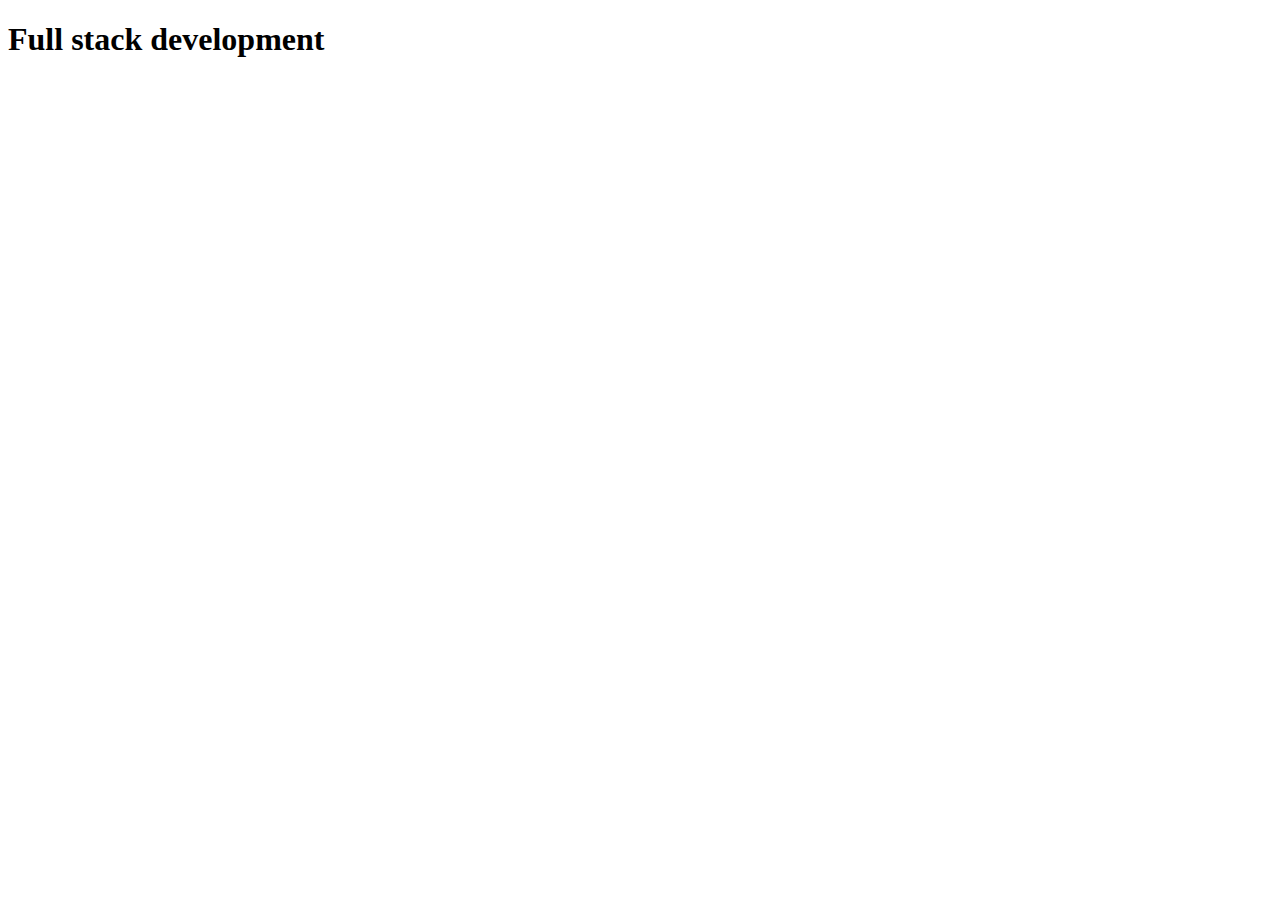
<file: part 01/index.html>
<!DOCTYPE html>
<html lang="en">
  <head>
    <meta charset="UTF-8" />
    <meta name="viewport" content="width=device-width, initial-scale=1.0" />
    <title>Document</title>
  </head>
  <body>
    <h1>Full stack development</h1>

    <script src="app01.js"></script>
  </body>
</html>
</file>
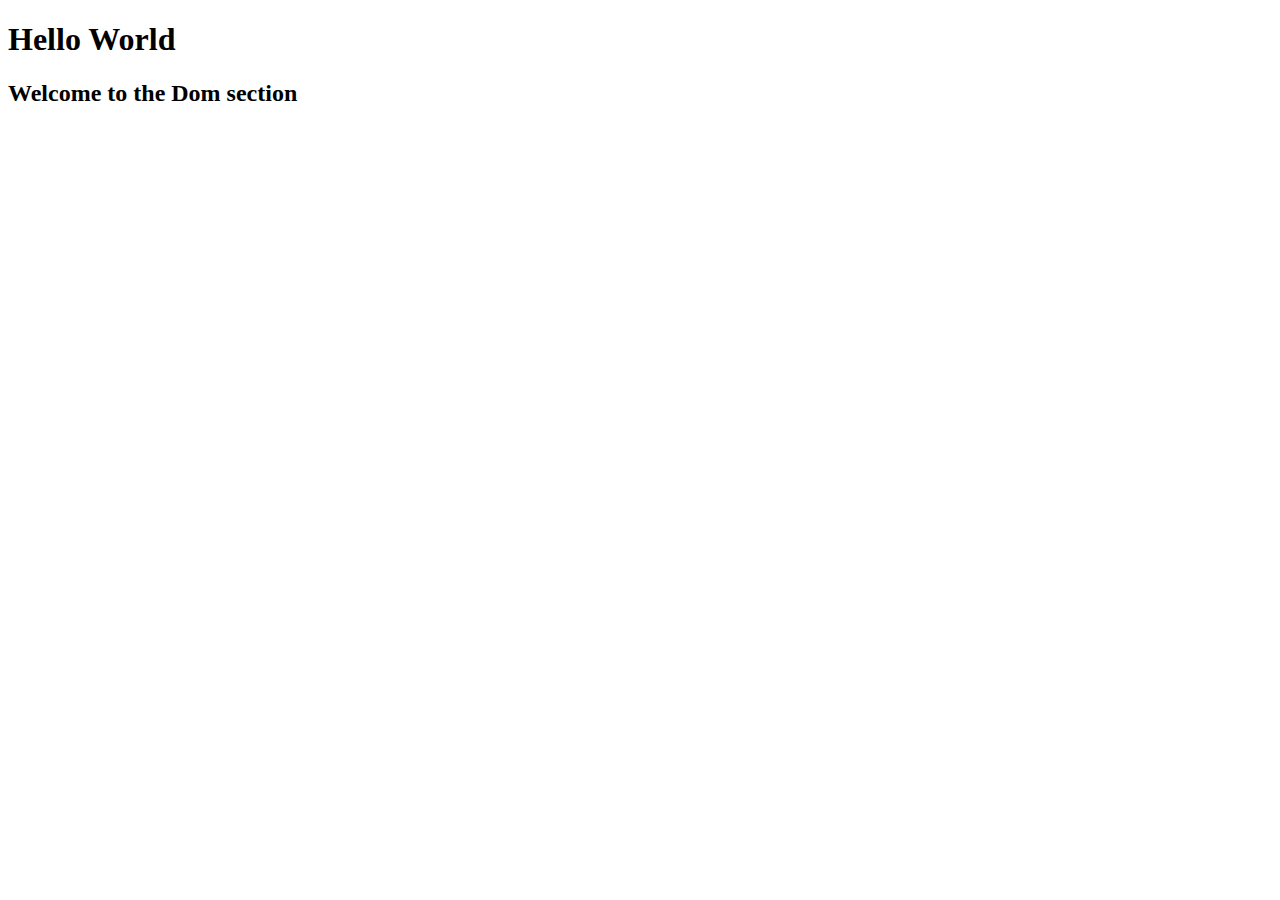
<file: DOM/1.what-is-dom/index.html>
<!DOCTYPE html>
<html lang="en">
  <head>
    <meta charset="UTF-8" />
    <meta name="viewport" content="width=device-width, initial-scale=1.0" />
    <title>DOM</title>
  </head>
  <body>
    <h1>Hello World</h1>
    <h2>Welcome to the Dom section</h2>

    <script src="app.js"></script>
  </body>
</html>
</file>
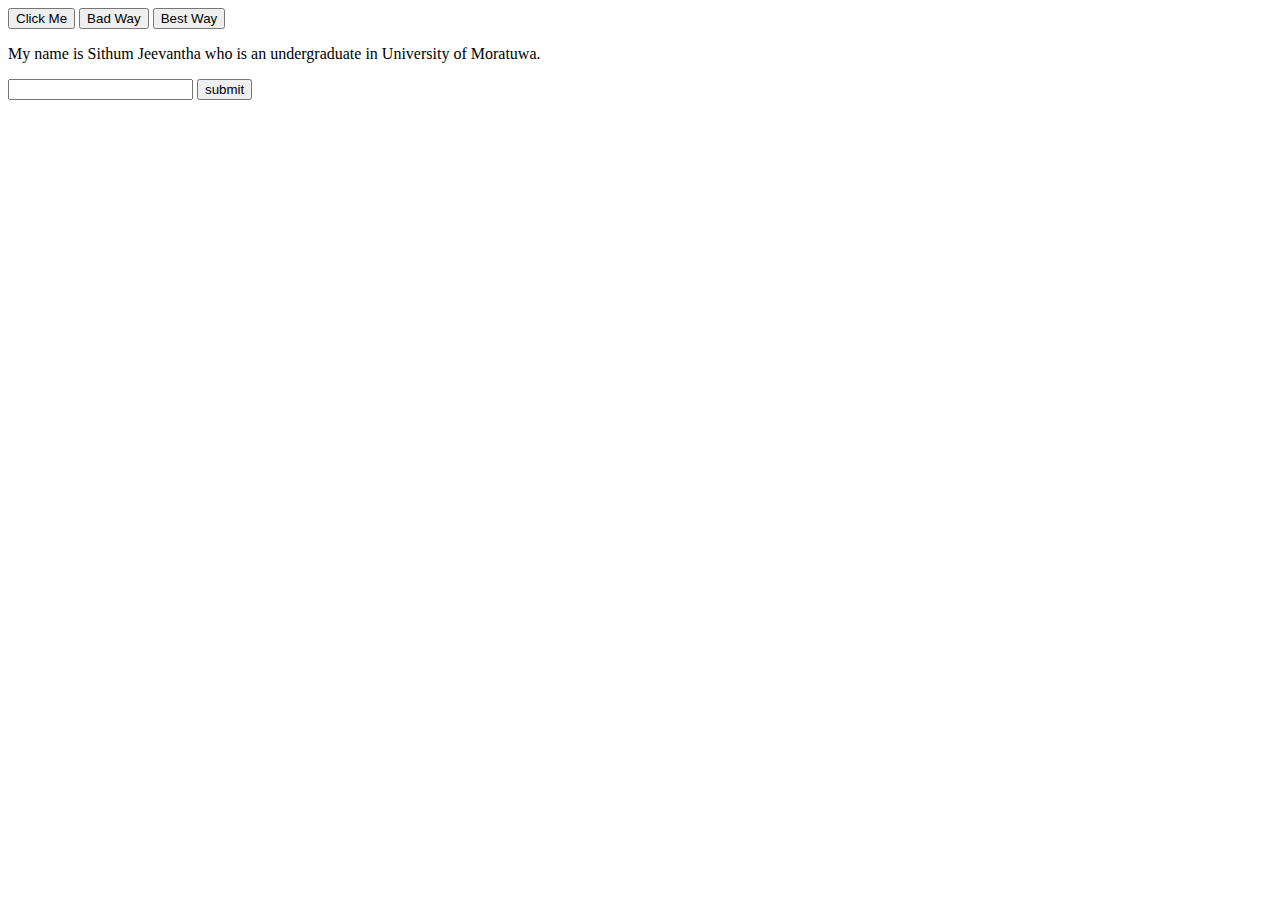
<file: DOM/9.events/index.html>
<!DOCTYPE html>
<html lang="en">
  <head>
    <meta charset="UTF-8" />
    <meta name="viewport" content="width=device-width, initial-scale=1.0" />
    <title>DOM</title>
  </head>
  <body>
    <!--Bad way(inline)-->
    <button onclick="alert('Bad Way Bosa')">Click Me</button>

    <!--Bad way-->
    <button class="second-button">Bad Way</button>

    <!--best way-->
    <button class="best">Best Way</button>

    <!--event Object-->
    <p class="para">
      My name is Sithum Jeevantha who is an undergraduate in University of
      Moratuwa.
    </p>

    <form action="">
      <input type="text" name="" id="" />
      <input type="submit" value="submit" />
    </form>

    <script src="app.js"></script>
  </body>
</html>
</file>
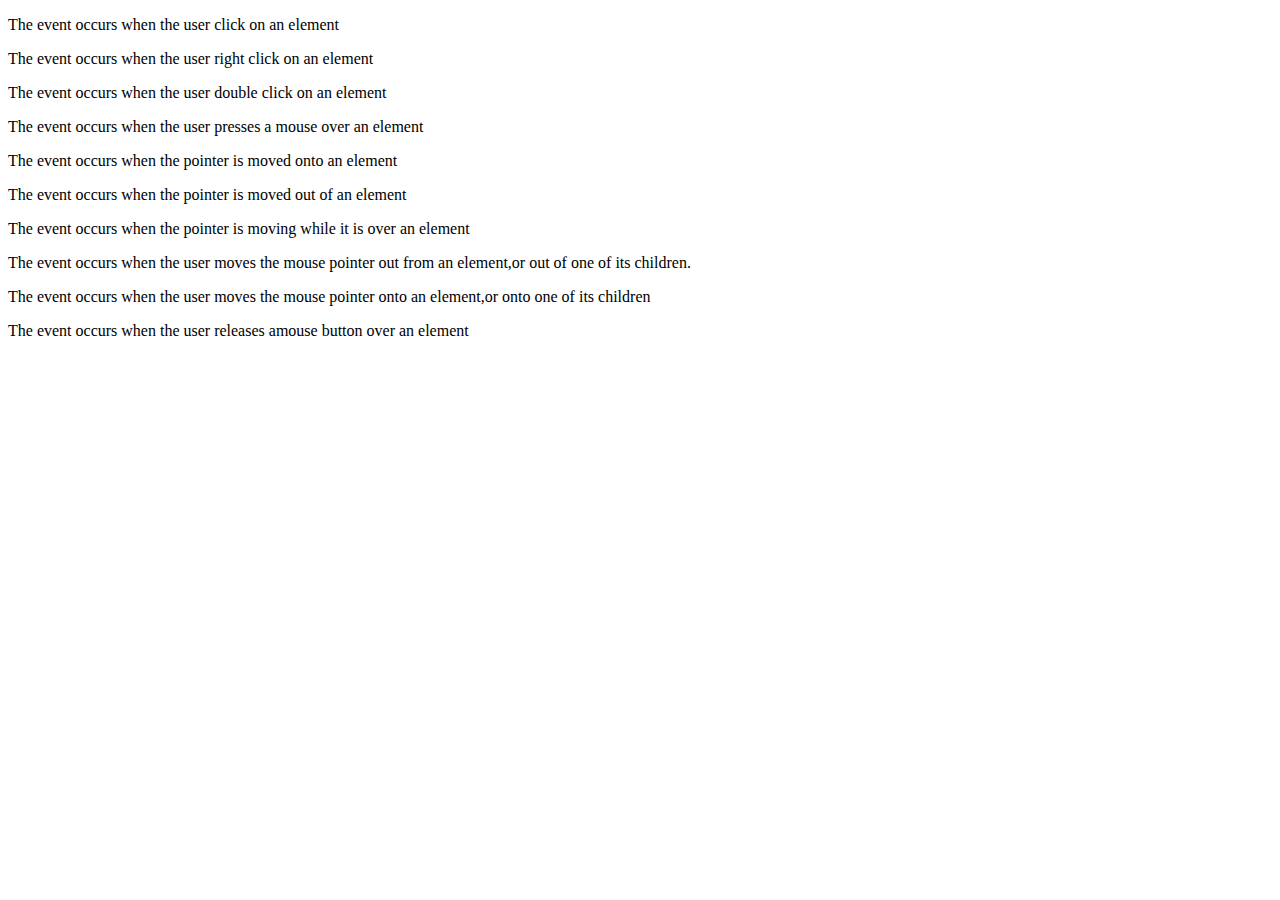
<file: DOM/10.events in depth/1.mouse/index.html>
<!DOCTYPE html>
<html lang="en">
  <head>
    <meta charset="UTF-8" />
    <meta name="viewport" content="width=device-width, initial-scale=1.0" />
    <title>events</title>
    <link rel="stylesheet" href="syle.css" />
  </head>
  <body>
    <p class="click">The event occurs when the user click on an element</p>

    <p class="contextmenu">
      The event occurs when the user right click on an element
    </p>

    <p class="dblclick">
      The event occurs when the user double click on an element
    </p>

    <p class="mousedown">
      The event occurs when the user presses a mouse over an element
    </p>

    <p class="mouseenter">
      The event occurs when the pointer is moved onto an element
    </p>

    <p class="mouseleave">
      The event occurs when the pointer is moved out of an element
    </p>

    <p class="mousemove">
      The event occurs when the pointer is moving while it is over an element
    </p>

    <p class="mouseout">
      The event occurs when the user moves the mouse pointer out from an
      element,or out of one of its children.
    </p>

    <p class="mouseover">
      The event occurs when the user moves the mouse pointer onto an element,or
      onto one of its children
    </p>

    <p class="mouseup">
      The event occurs when the user releases amouse button over an element
    </p>

    <script src="app.js"></script>
  </body>
</html>
</file>
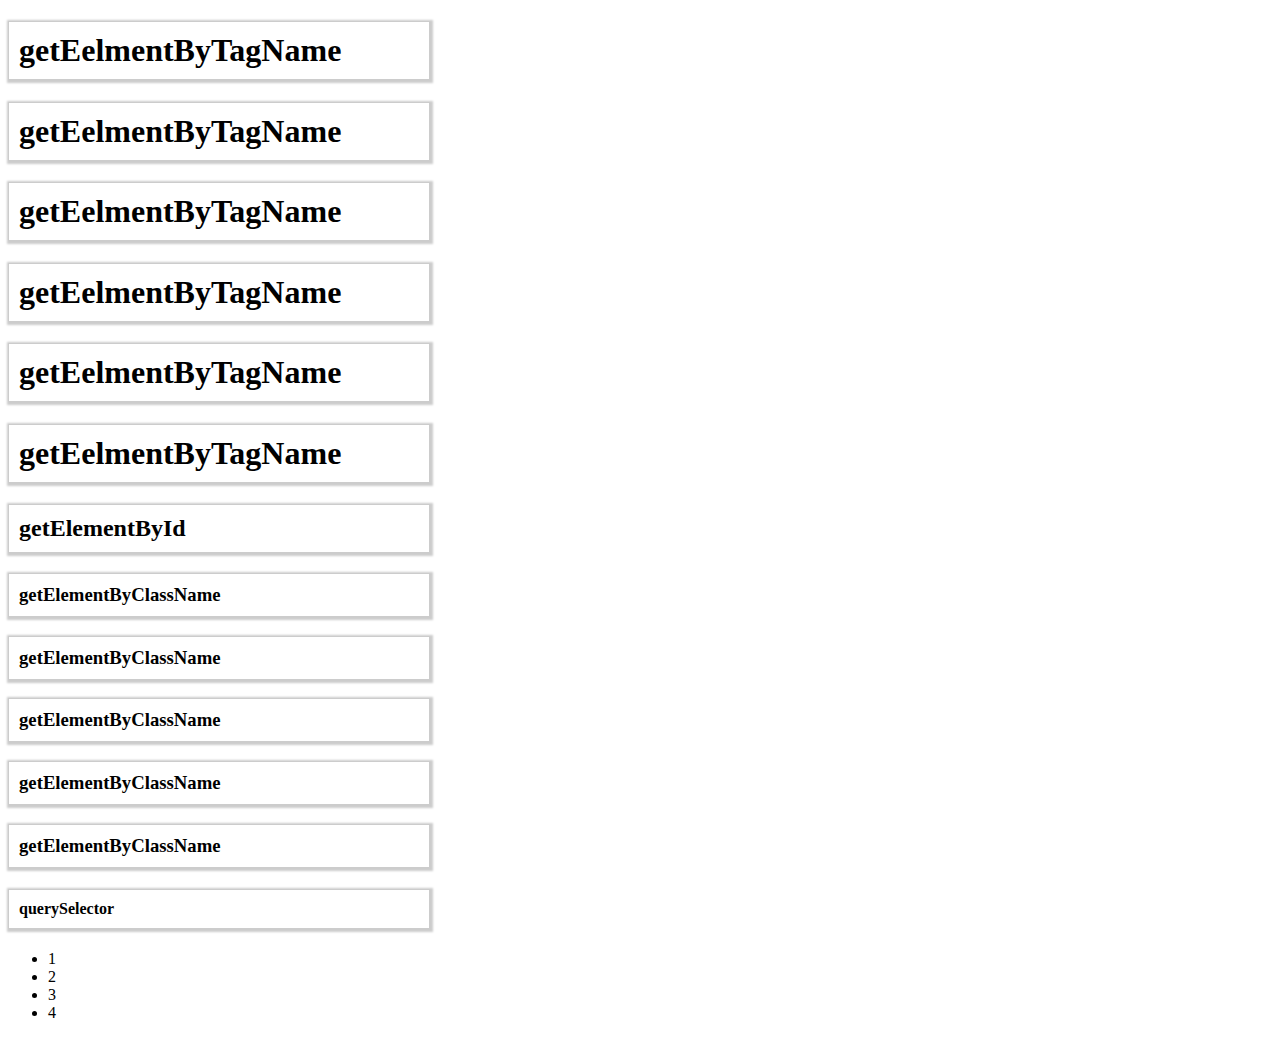
<file: DOM/2.accesing elements/live-coding/index.html>
<!DOCTYPE html>
<html lang="en">
  <head>
    <meta charset="UTF-8" />
    <meta name="viewport" content="width=device-width, initial-scale=1.0" />
    <title>DOM</title>
    <style>
      h1,
      h2,
      h3,
      h4,
      h5 {
        border: 1px solid #ccc;
        padding: 10px;
        max-width: 400px;
        box-shadow: 0.5px 0.5px 2px 2px #ccc;
      }
    </style>
  </head>
  <body>
    <h1>getEelmentByTagName</h1>
    <h1>getEelmentByTagName</h1>
    <h1>getEelmentByTagName</h1>
    <h1>getEelmentByTagName</h1>
    <h1>getEelmentByTagName</h1>
    <h1>getEelmentByTagName</h1>

    <h2 id="main">getElementById</h2>

    <h3 class="cls">getElementByClassName</h3>
    <h3 class="cls">getElementByClassName</h3>
    <h3 class="cls">getElementByClassName</h3>
    <h3 class="cls">getElementByClassName</h3>
    <h3 class="cls">getElementByClassName</h3>

    <h4 class="cls-1" id="id-1">querySelector</h4>

    <ul>
      <li>1</li>
      <li>2</li>
      <li>3</li>
      <li>4</li>
    </ul>

    <script src="app.js"></script>
  </body>
</html>
</file>
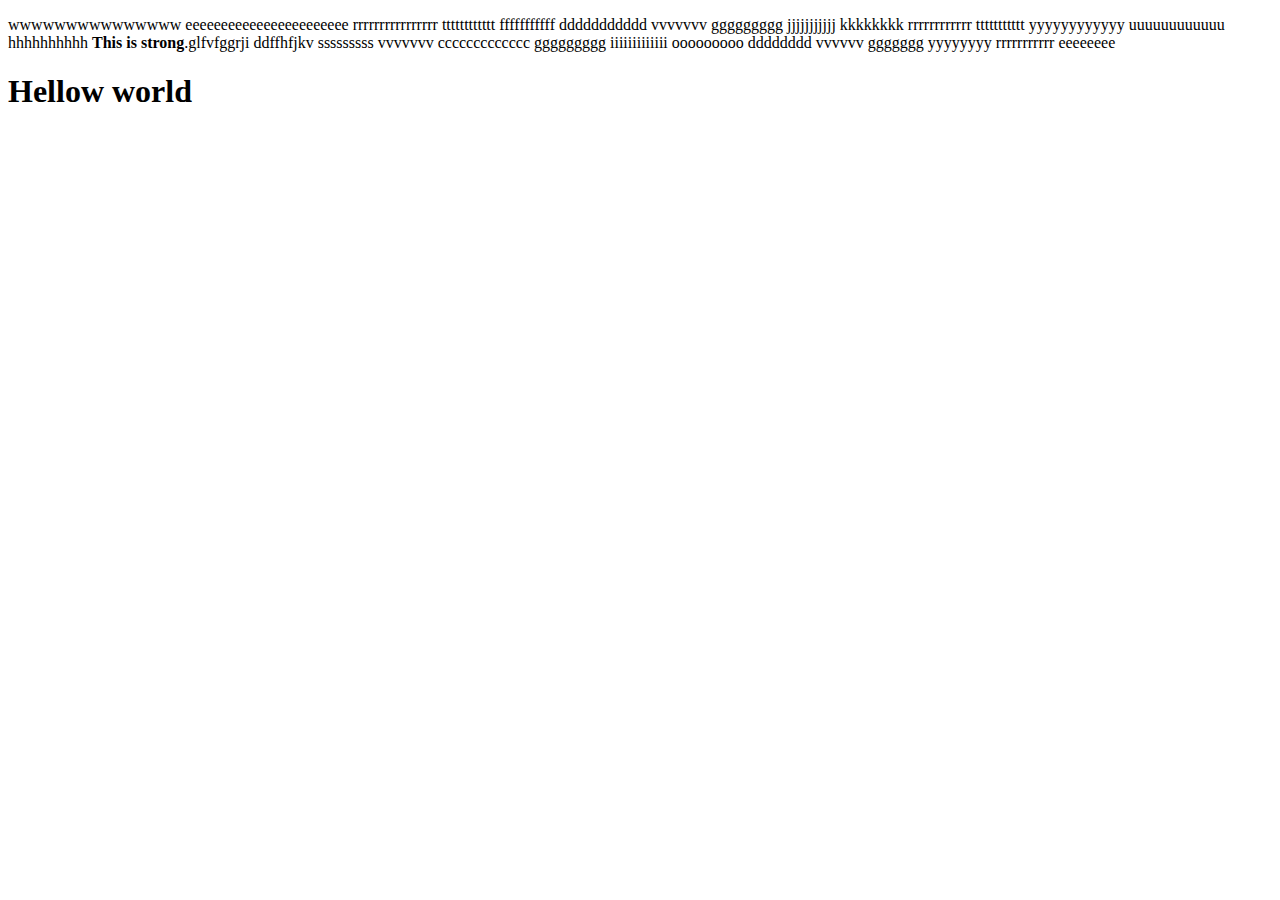
<file: DOM/3.inneext,innerContent,innerHTML/live-coding/index.html>
<!DOCTYPE html>
<html lang="en">
  <head>
    <meta charset="UTF-8" />
    <meta name="viewport" content="width=device-width, initial-scale=1.0" />
    <title>Next Level JS</title>
  </head>

  <body>
    <p>
      wwwwwwwwwwwwwww eeeeeeeeeeeeeeeeeeeeeee rrrrrrrrrrrrrrrr tttttttttttt
      fffffffffff ddddddddddd vvvvvvv ggggggggg jjjjjjjjjjj kkkkkkkk
      rrrrrrrrrrrr ttttttttttt yyyyyyyyyyyy uuuuuuuuuuuu hhhhhhhhhh
      <strong>This is strong</strong>.glfvfggrji ddffhfjkv
      <script>
        console.log("Sithum is here");
      </script>
      sssssssss vvvvvvv ccccccccccccc ggggggggg iiiiiiiiiiiii ooooooooo dddddddd
      vvvvvv ggggggg yyyyyyyy rrrrrrrrrrr eeeeeeee
    </p>

    <h1>Hellow world</h1>

    <script src="app.js"></script>
  </body>
</html>
</file>
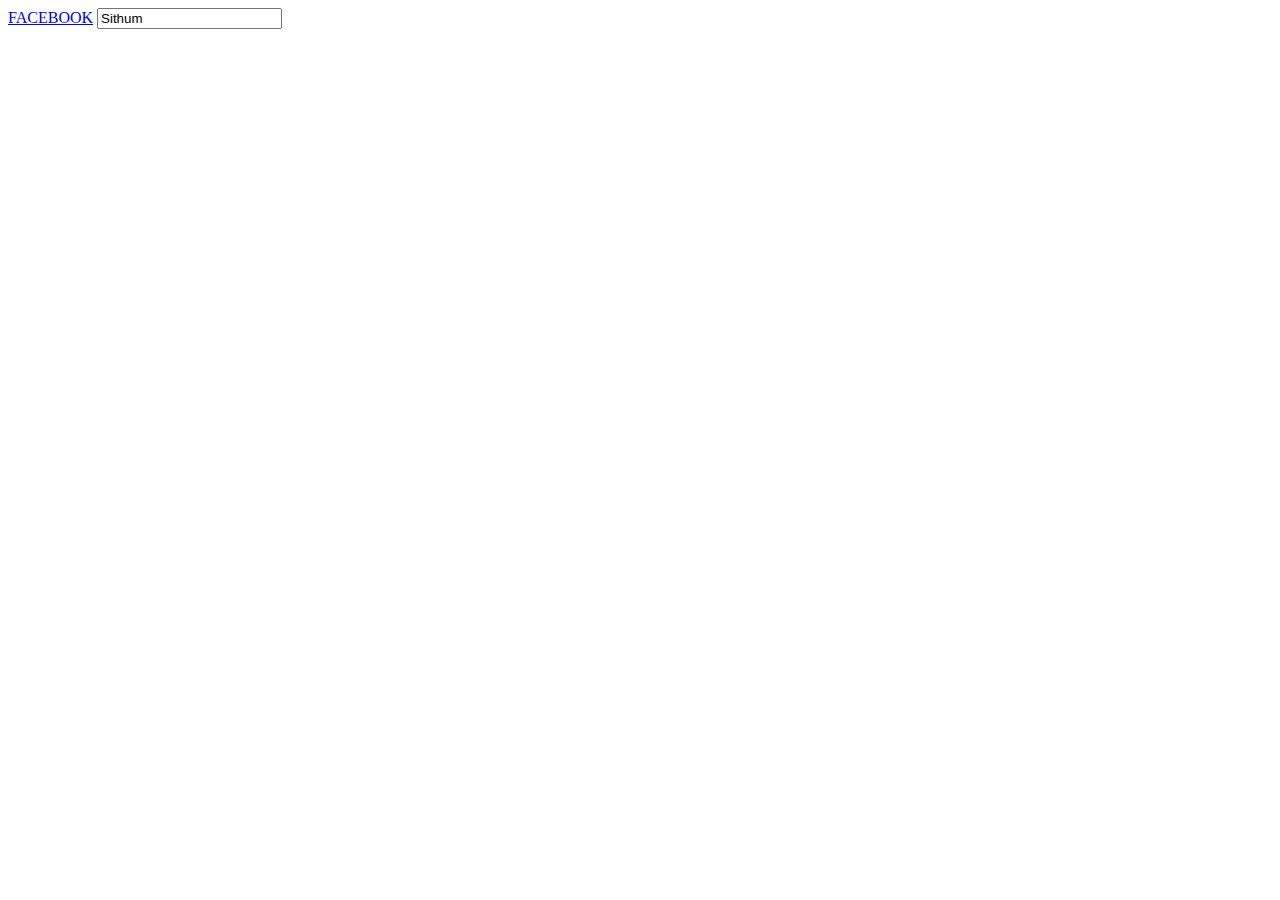
<file: DOM/5.getting and setting attributes/live-coding/index.html>
<!DOCTYPE html>
<html lang="en">
  <head>
    <meta charset="UTF-8" />
    <meta name="viewport" content="width=device-width, initial-scale=1.0" />
    <title>DOM</title>
  </head>
  <body>
    <a href="https://facebook.com">FACEBOOK</a>
    <input type="text" value="Sithum" />

    <script src="app.js"></script>
  </body>
</html>
</file>
<file: DOM/10.events in depth/1.mouse/syle.css>
.red {
  color: red;
}

.blue {
  color: blue;
}

.teal {
  color: teal;
}

.steelblue {
  color: steelblue;
}

.orange {
  color: orange;
}

.purple {
  color: purple;
}

.pink {
  color: pink;
}

.crimson {
  color: crimson;
}

.chocolate {
  color: chocolate;
}

.aqua {
  color: aqua;
}
</file>
